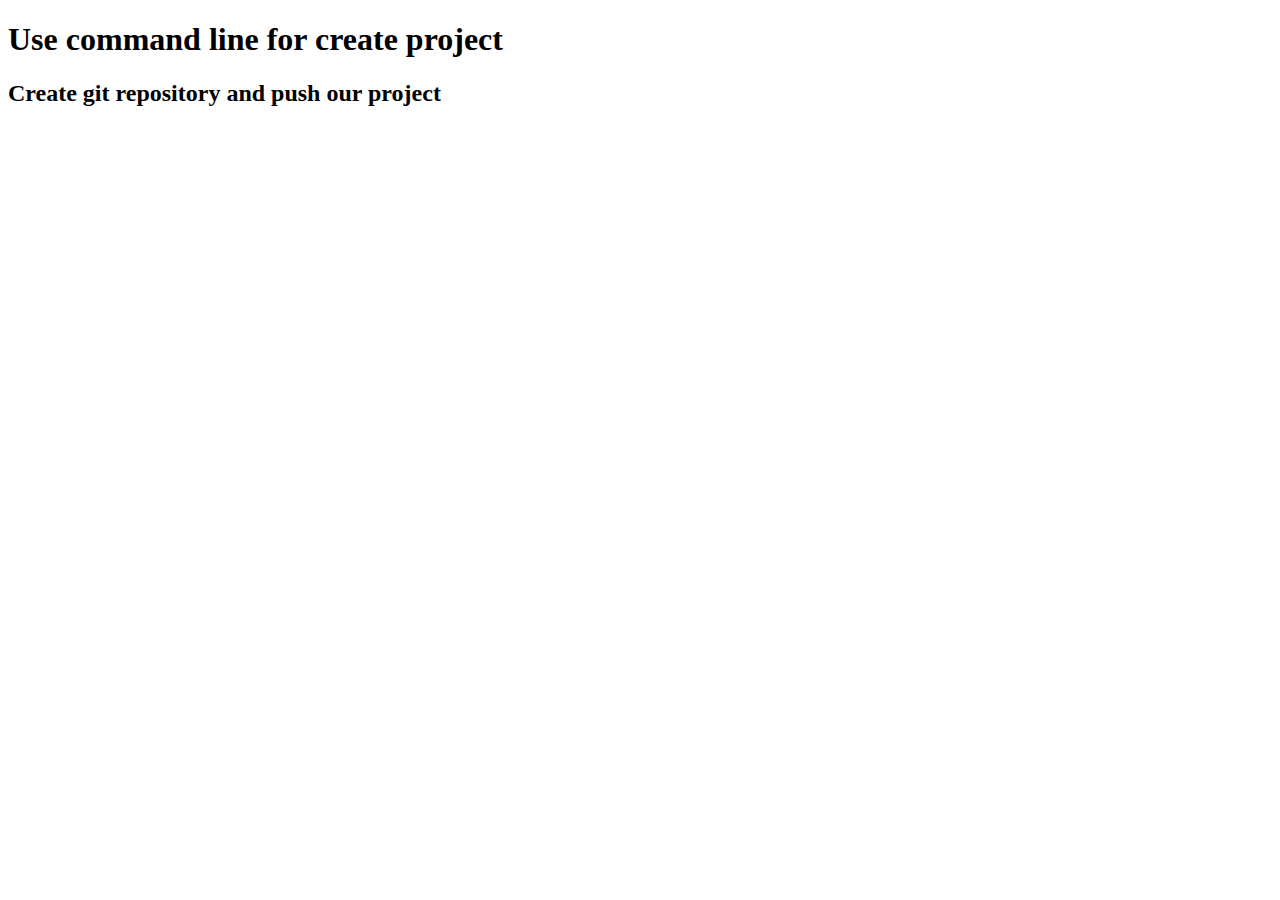
<file: lesson2.html>
<!DOCTYPE html>
<html lang="en">
<head>
    <meta charset="UTF-8">
    <meta name="viewport" content="width=device-width, initial-scale=1.0">
    <title>Document</title>
</head>
<body>
    <h1>Use command line for create project</h1>
    <h2>Create git repository and push our project</h2>
</body>
</html>
</file>
